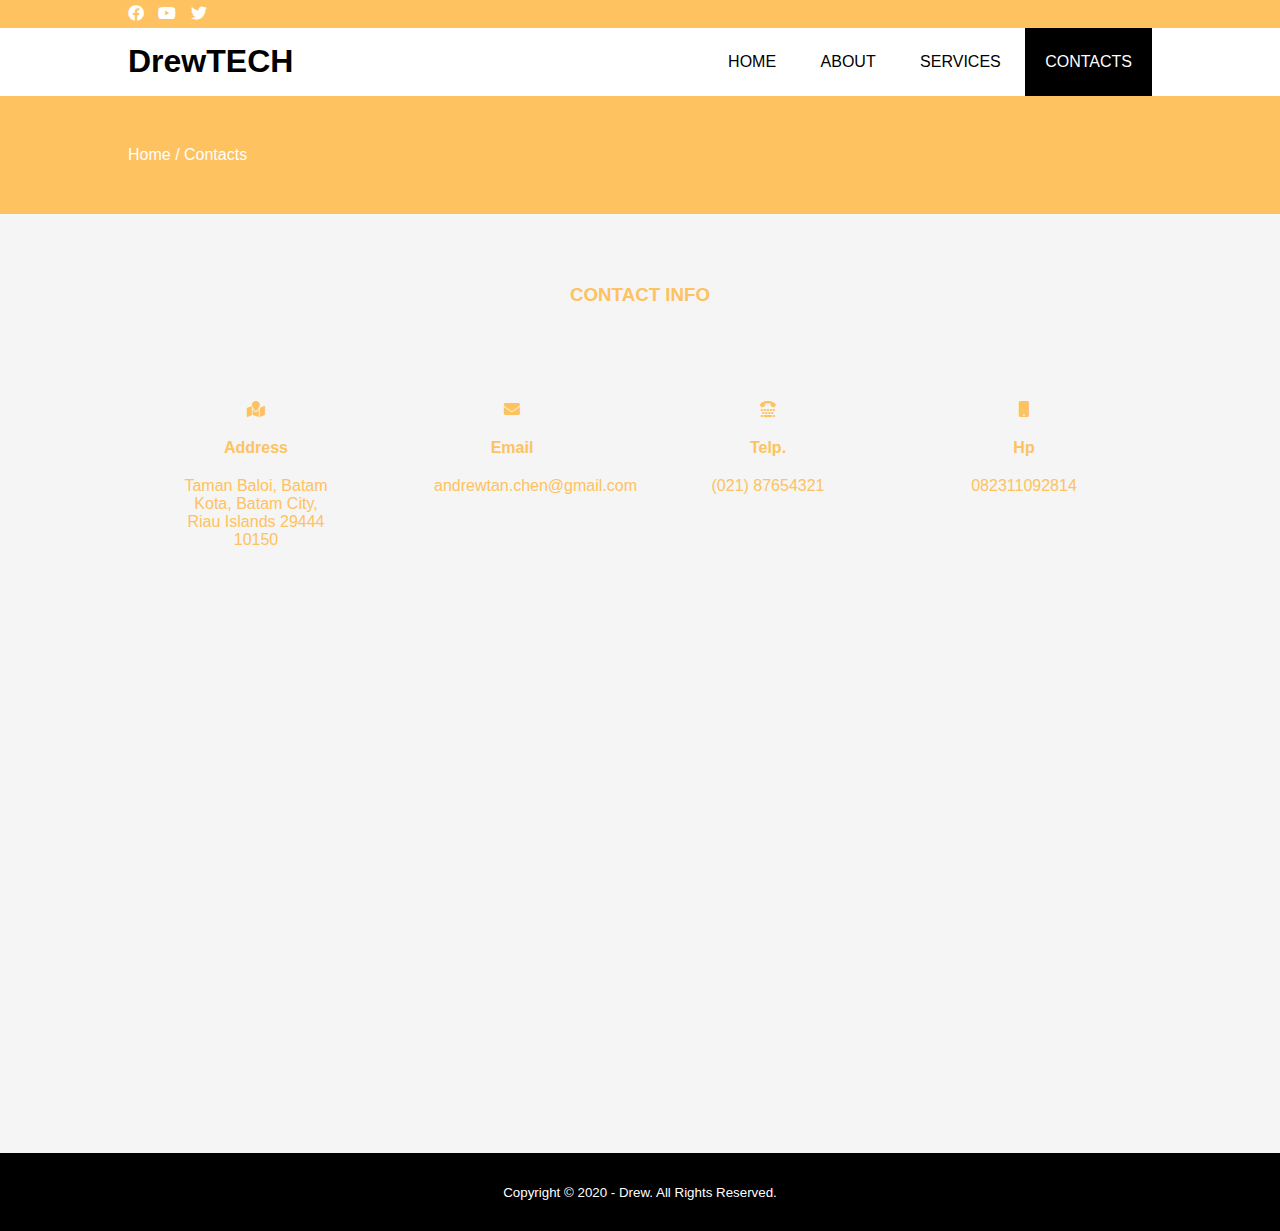
<file: contact.html>
<!DOCTYPE html>
<html>
<head>
	<meta charset="utf-8">
	<meta name="viewport" content="width=device-width, initial-scale=1">
	<title>DrewTECH</title>
	<link rel="stylesheet" type="text/css" href="style.css">
	<link rel="stylesheet" type="text/css" href="https://cdnjs.cloudflare.com/ajax/libs/font-awesome/5.13.0/css/all.min.css">
</head>
<body>

	<!-- header -->
	<div class="medsos">
		<div class="container">
			<ul>
				<li><a href="https://www.facebook.com/zuck"><i class="fab fa-facebook"></i></a></li>
				<li><a href="https://www.youtube.com/channel/UC1qmMhPLFTL54wqIHssFEMw"><i class="fab fa-youtube"></i></a></li>
				<li><a href="https://twitter.com/AndrewT79495401"><i class="fab fa-twitter"></i></a></li>
			</ul>
		</div>
	</div>
	<header>
		<div class="container">
			<h1><a href="index.html">DrewTECH</a></h1>
			<ul>
				<li><a href="index.html">HOME</a></li>
				<li><a href="about.html">ABOUT</a></li>
				<li><a href="service.html">SERVICES</a></li>
				<li class="active"><a href="contact.html">CONTACTS</a></li>
			</ul>
		</div>
	</header>

	<!-- label -->
	<section class="label">
		<div class="container">
			<p>Home / Contacts</p>
		</div>
	</section>

	<!-- service -->
	<section class="service">
		<div class="container">
			<h3>CONTACT INFO</h3>
			<div class="box">
				<div class="col-4">
					<i class="fas fa-map-marked"></i>
					<h4>Address</h4>
					<p>Taman Baloi, Batam Kota, Batam City, Riau Islands 29444 10150</p>
				</div>
				<div class="col-4">
					<i class="fas fa-envelope"></i>
					<h4>Email</h4>
					<p>andrewtan.chen@gmail.com</p>
				</div>
				<div class="col-4">
					<i class="fas fa-tty"></i>
					<h4>Telp.</h4>
					<p>(021) 87654321</p>
				</div>
				<div class="col-4">
					<i class="fas fa-mobile"></i>
					<h4>Hp</h4>
					<p>082311092814</p>
				</div>
			</div>
			<iframe src="https://www.google.com/maps/embed?pb=!1m18!1m12!1m3!1d387193.3059445135!2d-74.25986613799748!3d40.69714941774136!2m3!1f0!2f0!3f0!3m2!1i1024!2i768!4f13.1!3m3!1m2!1s0x89c24fa5d33f083b%3A0xc80b8f06e177fe62!2sNew%20York%2C%20NY%2C%20USA!5e0!3m2!1sen!2sid!4v1634031849271!5m2!1sen!2sid" width="100%" height="450" style="border:0;" allowfullscreen="" loading="lazy"></iframe>
		</div>
	</section>

	<!-- footer -->
	<footer>
		<div class="container">
			<small>Copyright &copy; 2020 - Drew. All Rights Reserved.</small>
		</div>
	</footer>

</body>
</html>
</file>
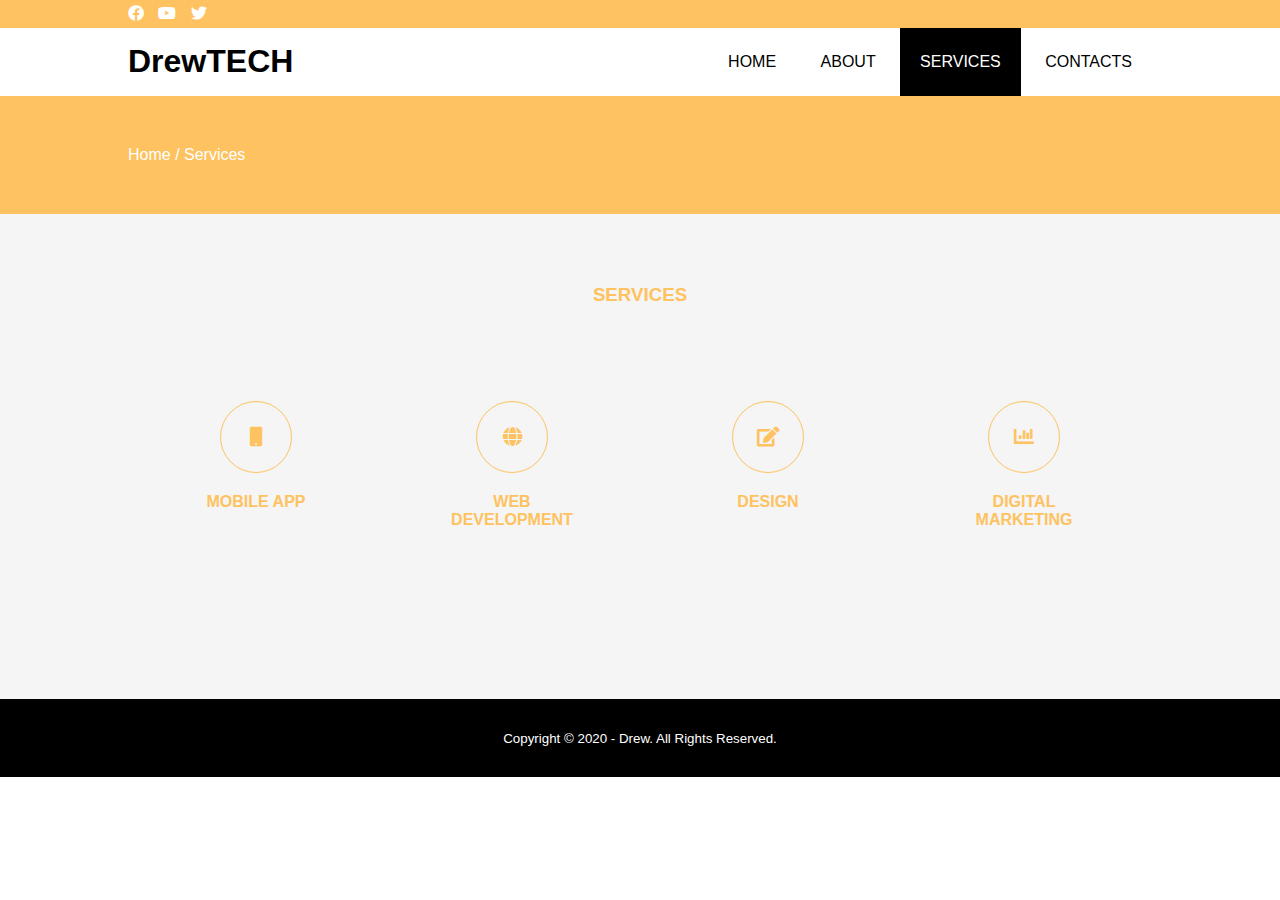
<file: service.html>
<!DOCTYPE html>
<html>
<head>
	<meta charset="utf-8">
	<meta name="viewport" content="width=device-width, initial-scale=1">
	<title>DrewTECH</title>
	<link rel="stylesheet" type="text/css" href="style.css">
	<link rel="stylesheet" type="text/css" href="https://cdnjs.cloudflare.com/ajax/libs/font-awesome/5.13.0/css/all.min.css">
</head>
<body>

	<!-- header -->
	<div class="medsos">
		<div class="container">
			<ul>
				<li><a href="https://www.facebook.com/zuck"><i class="fab fa-facebook"></i></a></li>
				<li><a href="https://www.youtube.com/channel/UC1qmMhPLFTL54wqIHssFEMw"><i class="fab fa-youtube"></i></a></li>
				<li><a href="https://twitter.com/AndrewT79495401"><i class="fab fa-twitter"></i></a></li>
			</ul>
		</div>
	</div>
	<header>
		<div class="container">
			<h1><a href="index.html">DrewTECH</a></h1>
			<ul>
				<li><a href="index.html">HOME</a></li>
				<li><a href="about.html">ABOUT</a></li>
				<li class="active"><a href="service.html">SERVICES</a></li>
				<li><a href="contact.html">CONTACTS</a></li>
			</ul>
		</div>
	</header>

	<!-- label -->
	<section class="label">
		<div class="container">
			<p>Home / Services</p>
		</div>
	</section>

	<!-- service -->
	<section class="service">
		<div class="container">
			<h3>SERVICES</h3>
			<div class="box">
				<div class="col-4">
					<div class="icon"><i class="fas fa-mobile"></i></div>
					<h4>MOBILE APP</h4>
				</div>
				<div class="col-4">
					<div class="icon"><i class="fas fa-globe"></i></div>
					<h4>WEB DEVELOPMENT</h4>
				</div>
				<div class="col-4">
					<div class="icon"><i class="fas fa-edit"></i></div>
					<h4>DESIGN</h4>
				</div>
				<div class="col-4">
					<div class="icon"><i class="fas fa-chart-bar"></i></div>
					<h4>DIGITAL MARKETING</h4>
				</div>
			</div>
		</div>
	</section>
	
	<!-- footer -->
	<footer>
		<div class="container">
			<small>Copyright &copy; 2020 - Drew. All Rights Reserved.</small>
		</div>
	</footer>

</body>
</html>
</file>
<file: style.css>
* {
	padding:0;
	margin:0;
	font-family: sans-serif;
}
a {
	color: inherit;
	text-decoration: none;
}
.medsos {
	padding:5px 0;
	background-color: #FEC260;
}
.medsos ul li {
	display: inline-block;
	color: #fff;
	margin-right: 10px;
}
.container {
	width:80%;
	margin:0 auto;
}
.container:after {
	content:'';
	display: block;
	clear: both;
}
header h1 {
	float: left;
	padding:15px 0;
	color: black;
}
header ul {
	float: right;
}
header ul li {
	display: inline-block;
}
header ul li a {
	padding:25px 20px;
	display: inline-block;
}
header ul li a:hover {
	background-color: black;
	color: #fff;
}
.active {
	background-color: black;
	color: #fff;
}
.banner {
	height: 60vh;
	background-image: url('../UTS/desk.jpg');
	background-size: cover;
	position: relative;
	display: flex;
	justify-content: center;
	align-items: center;
}
.banner:after {
	content:'';
	display: block;
	position: absolute;
	top: 0;
	left: 0;
	right: 0;
	bottom: 0;
	background-color: rgba(254,194,96, 0.8);
}
.banner h2 {
	color: black;
	z-index: 1;
	padding: 20px 25px;
	border:5px solid black;
}
section {
	padding:50px 0;
}
section h3 {
	text-align: center;
	padding:20px 0;
	color: #FEC260;
	margin-bottom: 25px;
}
.about,
.service {
	padding-bottom: 100px;
}
.about p {
	color: #666;
	word-spacing: 2px;
	line-height: 25px;
	margin-bottom: 20px;
	text-align: center;
}
.service {
	background-color: whitesmoke;
}
.box {
	color: #FEC260;
}
.box:after {
	content: '';
	display: block;
	clear: both;
}
.box .col-4 {
	width:25%;
	padding:50px;
	box-sizing: border-box;
	text-align: center;
	float: left;
}
.icon {
	width:70px;
	height:70px;
	border:1px solid;
	border-radius: 50%;
	text-align: center;
	line-height: 70px;
	font-size: 20px;
	margin:0 auto;
}
.box .col-4 h4 {
	margin:20px 0;
}
footer {
	padding:30px 0;
	background-color: black;
	color: #fff;
	text-align: center;
}

.label {
	background-color: #FEC260;
	color: #fff;
}

@media screen and (max-width: 768px){
	.container {
		width:90%;
	}
	header h1 {
		text-align: center;
		float: none;
	}
	header ul {
		text-align: center;
		float: none;
	}
	.box .col-4 {
		width:100%;
		float: none;
		margin-bottom: 20px;
	}
}
</file>
